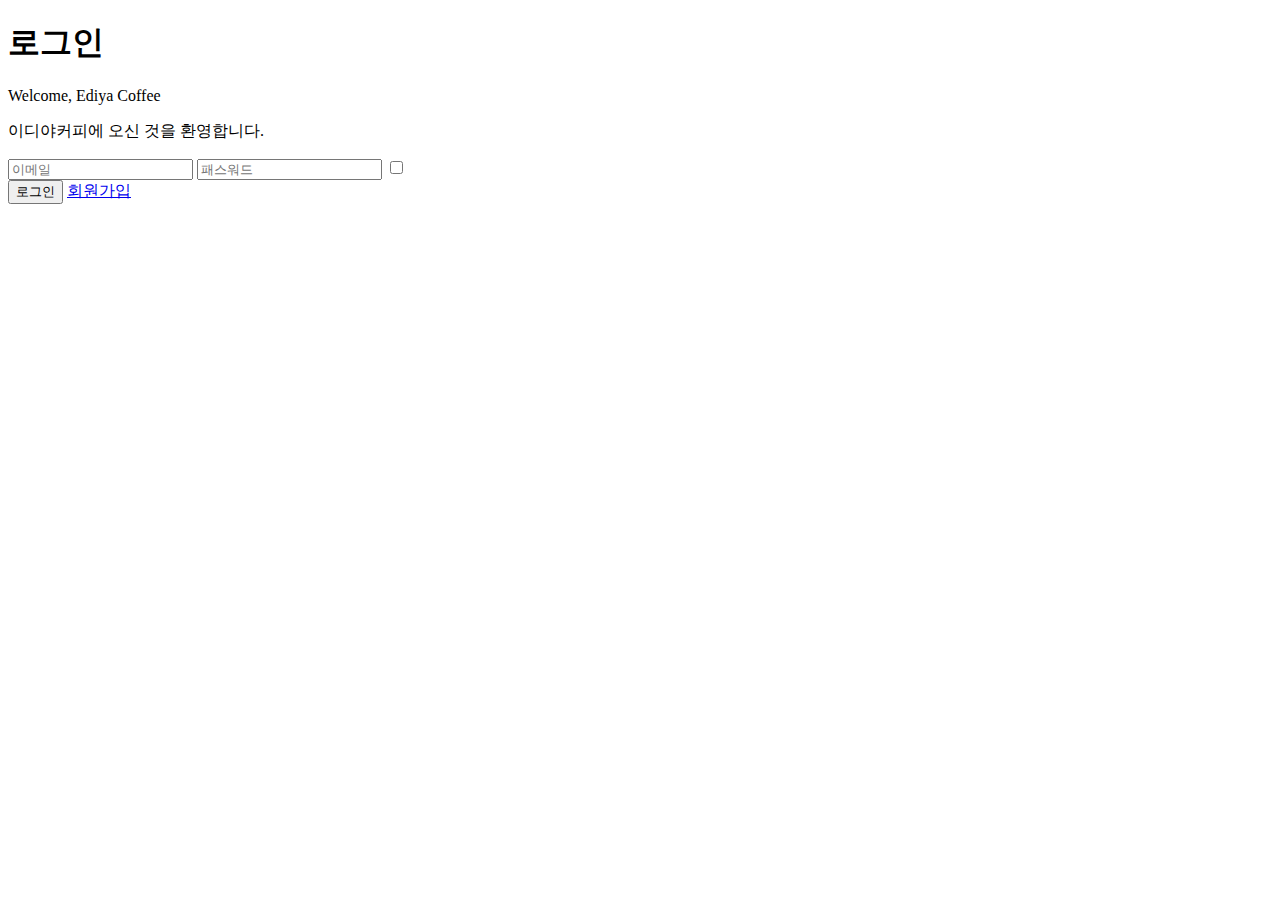
<file: mission-02/mission-02.html>
<!DOCTYPE html>
<html lang="ko">
  <head>
    <meta charset="UTF-8" />
    <meta name="viewport" content="width=device-width, initial-scale=1.0" />
    <title>EDIYA-로그인</title>
    <link rel="stylesheet" href="./mission-02.css" />
  </head>
  <body>
    <div class="sign-in-wrapper">
      <h1 class="sign-in-title">로그인</h1>
      <p class="welcome-ko">Welcome, Ediya Coffee</p>
      <p class="welcome-en">이디야커피에 오신 것을 환영합니다.</p>
      <form action="">
        <input type="email" name="이메일" placeholder="이메일" required />
        <input
          type="password"
          name="패스워드"
          placeholder="패스워드"
          required
        />
        <input type="checkbox" name="이메일 저장" id="save-email-checkbox" />
        <div class="button">
          <button class="sign-in-button">로그인</button>
          <a class="sign-up-button" href="/">회원가입</a>
        </div>
      </form>
    </div>
  </body>
</html>
</file>
<file: mission-02/mission-02.css>
@media (min-width: 768px) {
}
</file>
